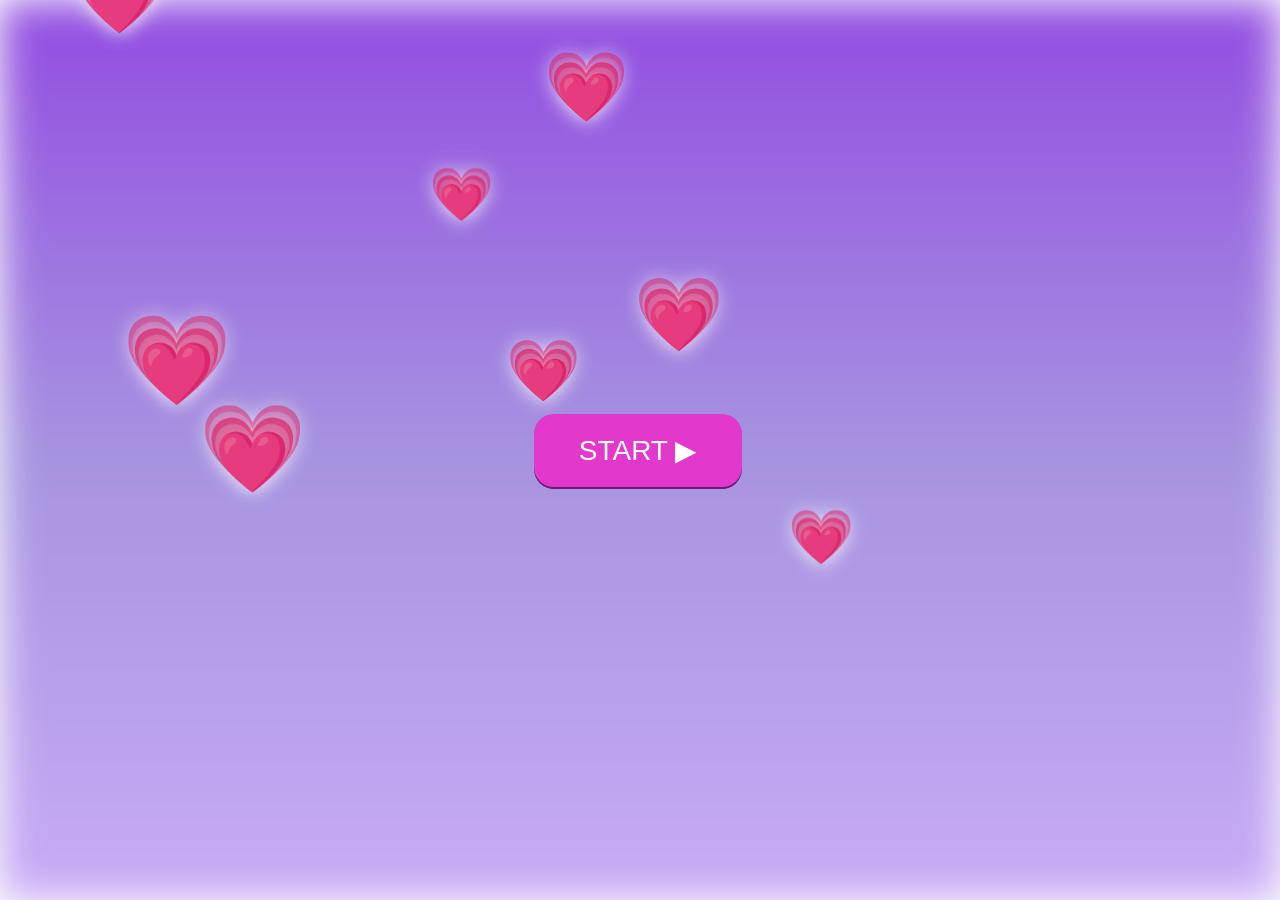
<file: index.html>
<!DOCTYPE html>
<html lang="en">

<head>
    <meta charset="UTF-8">
    <meta name="viewport" content="width=device-width, initial-scale=1.0">
    <title>Luv 3000</title>
    <link rel="stylesheet" href="./web/css/style.css">
    <!-- đỏ  -->
    <script src="https://cdnjs.cloudflare.com/ajax/libs/jquery/3.6.1/jquery.min.js"
        integrity="sha512-aVKKRRi/Q/YV+4mjoKBsE4x3H+BkegoM/em46NNlCqNTmUYADjBbeNefNxYV7giUp0VxICtqdrbqU7iVaeZNXA=="
        crossorigin="anonymous" referrerpolicy="no-referrer"></script>
    <link rel="preconnect" href="https://fonts.googleapis.com">
    <link rel="preconnect" href="https://fonts.gstatic.com" crossorigin>
    <link href="https://fonts.googleapis.com/css2?family=Jersey+10&display=swap" rel="stylesheet">
    <link rel="icon" href="./web/images/pixelarticons_heart.png" type="image/x-icon">
</head>
<body>
    <div id="bg">
    </div>
    <div id="cover-bg">
    </div>
    <div id="hello" class="d-none">
        <div class="visible-hidden word">
            <span>My</span>
        </div>
        <div class="visible-hidden word">
            <span>baby</span>
        </div>
        <div class="visible-hidden word">
            <span>I</span>
        </div>
        <div class="visible-hidden word">
            <span>love</span>
        </div>
        <div class="visible-hidden word">
            <span>you</span>
        </div>
        <div class="visible-hidden word">
            <span>so</span>
        </div>
        <div class="visible-hidden word">
            <span>much</span>
        </div>
        <div class="visible-hidden word">
            <span>forever</span>
        </div>
        <div class="visible-hidden word">
            <span>you</span>
        </div>
        <div class="visible-hidden word">
            <span>and</span>
        </div>
        <div class="visible-hidden word">
            <span>I,</span>
        </div>
        <div class="visible-hidden word">
            <span>I</span>
        </div>
        <div class="visible-hidden word">
            <span>love</span>
        </div>
        <div class="visible-hidden word">
            <span>you</span>
        </div>
        <div class="visible-hidden word">
            <span>oh</span>
        </div>
        <div class="visible-hidden word">
            <span>I</span>
        </div>
        <div class="visible-hidden word">
            <span>love</span>
        </div>
        <div class="visible-hidden word">
            <span>you</span>
        </div>
        <div class="visible-hidden word">
            <span>so</span>
        </div>
        <div class="visible-hidden word">
            <span>much</span>
        </div>
        <div class="visible-hidden word">
            <span>forever</span>
        </div>
        <div class="visible-hidden word">
            <span>you</span>
        </div>
        <div class="visible-hidden word">
            <span>and</span>
        </div>
        <div class="visible-hidden word">
            <span>I...<3</span>
        </div>
    </div>
    <button id="startBtn">
        Start ▶
    </button>
    <button type="hidden" id="playButton"></button>
    <audio id="audioPlayer" class="d-none" src="./web/music/mp3.mp3"></audio>
    <script src="./web/js/main.js"></script>
</body>

</html>
</file>
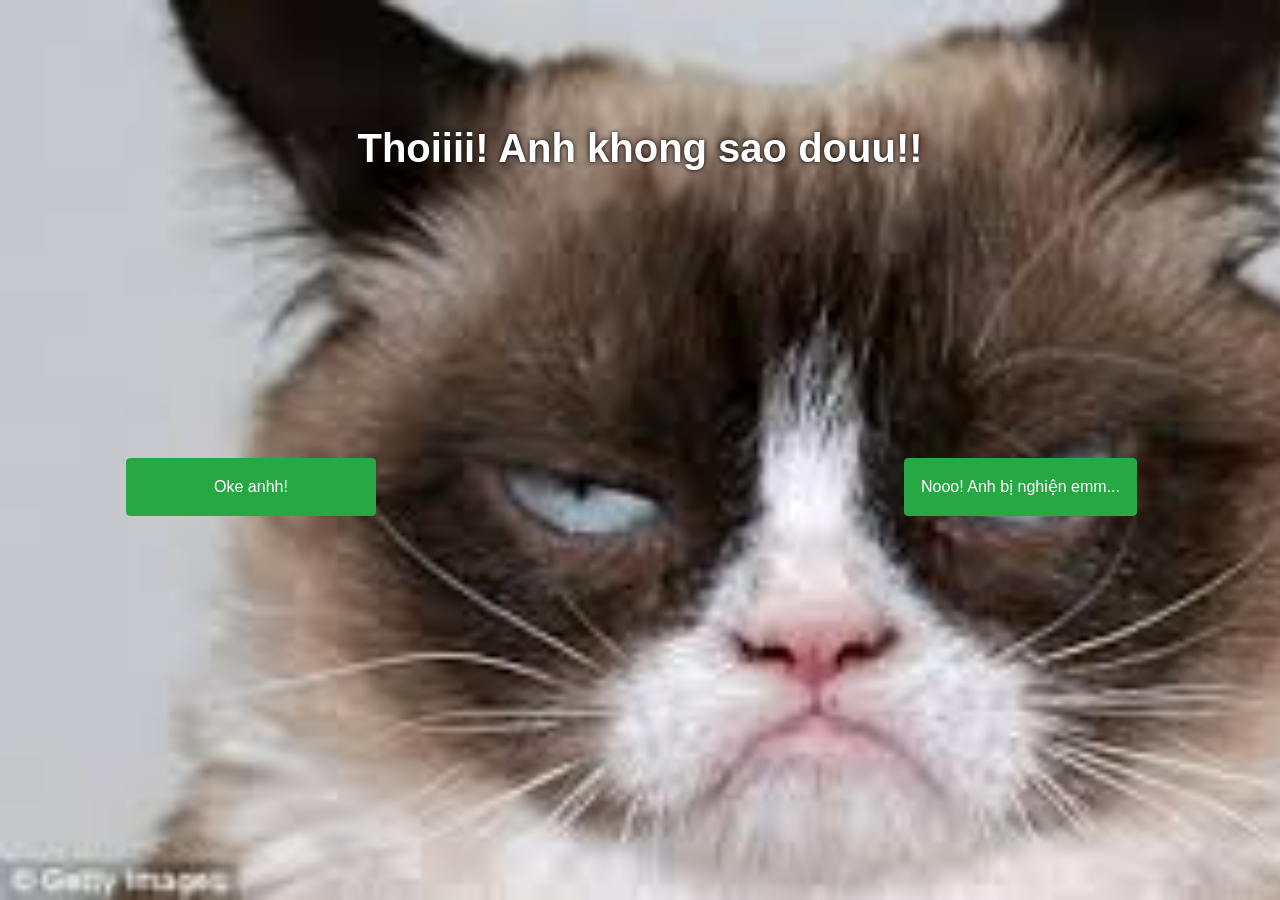
<file: emotion.html>
<!DOCTYPE html>
<html lang="en">
<head>
  <title>Bootstrap Example</title>
  <meta charset="utf-8">
  <meta name="viewport" content="width=device-width, initial-scale=1">
  <link rel="stylesheet" href="https://maxcdn.bootstrapcdn.com/bootstrap/4.5.2/css/bootstrap.min.css">
  <script src="https://ajax.googleapis.com/ajax/libs/jquery/3.5.1/jquery.min.js"></script>
  <script src="https://cdnjs.cloudflare.com/ajax/libs/popper.js/1.16.0/umd/popper.min.js"></script>
  <script src="https://maxcdn.bootstrapcdn.com/bootstrap/4.5.2/js/bootstrap.min.js"></script>
  <style> 
  	body {
      position: relative;
      width:100vw;
      height:100vh;
    	overflow: hidden;
      background-image: url("img/emotion.jpg");
      background-size: cover;
      background-repeat: no-repeat;
    }
    h1 {
      text-shadow: 0px 0px 5px black;
      color: #fff;
      padding-top: 50px;
    }  
    #myBtn {
      transition: 0.5s;
    }  
  </style>
</head>
<body>
    <a href="thathuu.html" class="btn btn-success m-2 p-3 position-relative" style="top:50%;left:70%">
    Nooo! Anh bị nghiện emm...
    </a>
    <a id="myBtn" class="btn btn-success p-3 d-inline-block m-2 position-absolute" style="top:50%;right:70%; width: 250px" onmouseover="myFunction()">
    Oke anhh!
    </a>
    <h1 class="text-center font-weight-bold">Thoiiii! Anh khong sao douu!!</h1>
<script>
function myFunction() {
  document.getElementById("myBtn").style.left = (Math.floor(Math.random() * 70) +20)+"%";
  document.getElementById("myBtn").style.top = (Math.floor(Math.random() * 70) +20)+"%";
}
$('#myBtn').click(function(){
alert('Vớ vẩn :))');
});
</script>
</body>
</html>
</file>
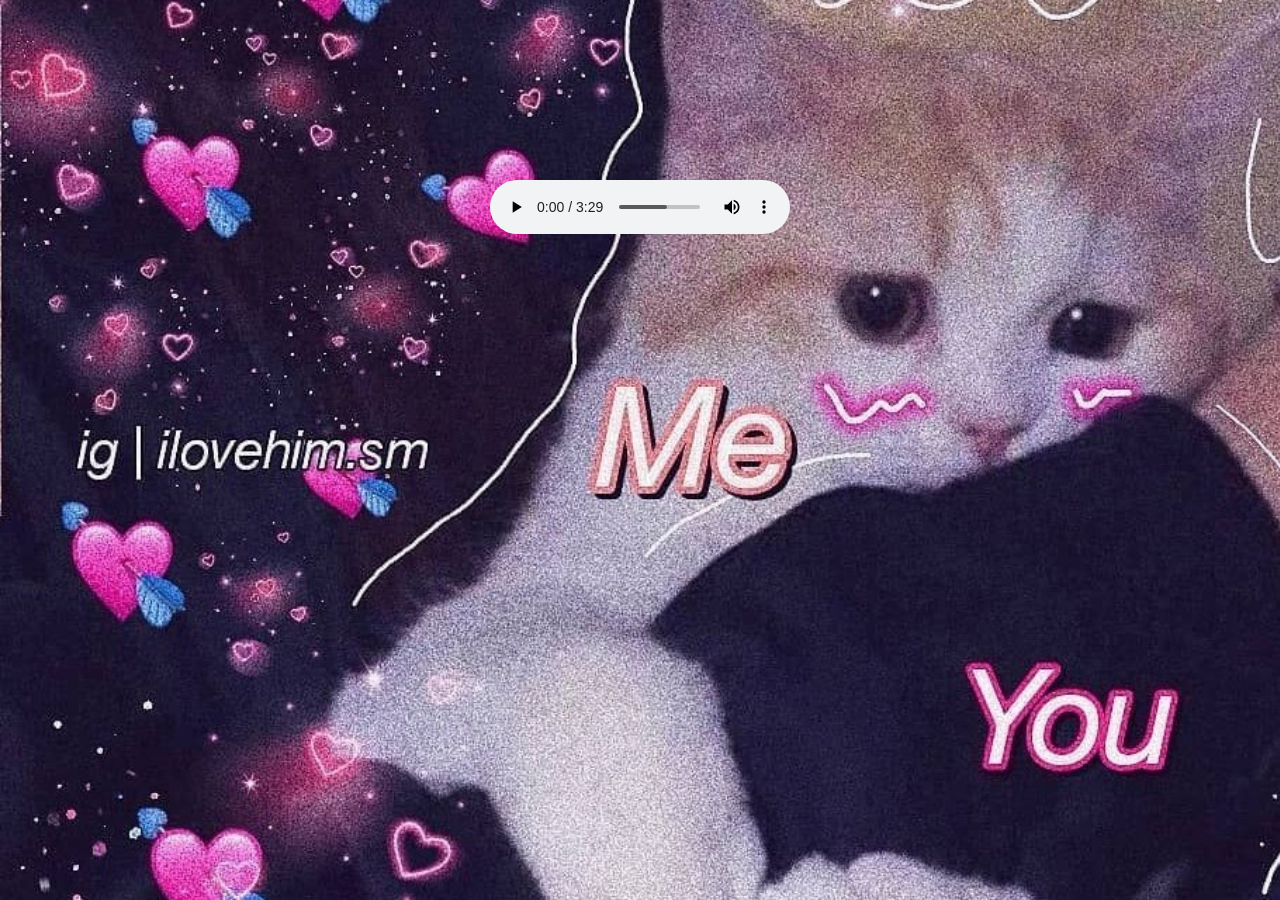
<file: end.html>
<!DOCTYPE html>
<html lang="en">
<head>
  <title>Bootstrap Example</title>
  <meta charset="utf-8">
  <meta name="viewport" content="width=device-width, initial-scale=1">
  <link rel="stylesheet" href="https://maxcdn.bootstrapcdn.com/bootstrap/4.5.2/css/bootstrap.min.css">
  <script src="https://ajax.googleapis.com/ajax/libs/jquery/3.5.1/jquery.min.js"></script>
  <script src="https://cdnjs.cloudflare.com/ajax/libs/popper.js/1.16.0/umd/popper.min.js"></script>
  <script src="https://maxcdn.bootstrapcdn.com/bootstrap/4.5.2/js/bootstrap.min.js"></script>
  <link rel="stylesheet" href="https://cdnjs.cloudflare.com/ajax/libs/font-awesome/5.15.4/css/all.min.css" integrity="sha512-1ycn6IcaQQ40/MKBW2W4Rhis/DbILU74C1vSrLJxCq57o941Ym01SwNsOMqvEBFlcgUa6xLiPY/NS5R+E6ztJQ==" crossorigin="anonymous" referrerpolicy="no-referrer" />
  <style> 
  	body {
      text-align: center;
      position: relative;
      width:100vw;
      height:100vh;
    	overflow: hidden;
      background-image: url("img/end.jpg");
      background-size: cover;
      background-repeat: no-repeat;
    }
    .snowflake {
      color: #fff;
      font-size: 1em;
      font-family: Arial;
      text-shadow: 0 0 1px #000;
    }

    @-webkit-keyframes snowflakes-fall{0%{top:-10%}100%{top:100%}}@-webkit-keyframes snowflakes-shake{0%{-webkit-transform:translateX(0px);transform:translateX(0px)}50%{-webkit-transform:translateX(80px);transform:translateX(80px)}100%{-webkit-transform:translateX(0px);transform:translateX(0px)}}@keyframes snowflakes-fall{0%{top:-10%}100%{top:100%}}@keyframes snowflakes-shake{0%{transform:translateX(0px)}50%{transform:translateX(80px)}100%{transform:translateX(0px)}}.snowflake{position:fixed;top:-10%;z-index:9999;-webkit-user-select:none;-moz-user-select:none;-ms-user-select:none;user-select:none;cursor:default;-webkit-animation-name:snowflakes-fall,snowflakes-shake;-webkit-animation-duration:8s,3s;-webkit-animation-timing-function:linear,ease-in-out;-webkit-animation-iteration-count:infinite,infinite;-webkit-animation-play-state:running,running;animation-name:snowflakes-fall,snowflakes-shake;animation-duration:8s,3s;animation-timing-function:linear,ease-in-out;animation-iteration-count:infinite,infinite;animation-play-state:running,running}.snowflake:nth-of-type(0){left:1%;-webkit-animation-delay:0s,0s;animation-delay:0s,0s}.snowflake:nth-of-type(1){left:10%;-webkit-animation-delay:1s,1s;animation-delay:1s,1s}.snowflake:nth-of-type(2){left:20%;-webkit-animation-delay:6s,.5s;animation-delay:6s,.5s}.snowflake:nth-of-type(3){left:30%;-webkit-animation-delay:4s,2s;animation-delay:4s,2s}.snowflake:nth-of-type(4){left:40%;-webkit-animation-delay:2s,2s;animation-delay:2s,2s}.snowflake:nth-of-type(5){left:50%;-webkit-animation-delay:8s,3s;animation-delay:8s,3s}.snowflake:nth-of-type(6){left:60%;-webkit-animation-delay:6s,2s;animation-delay:6s,2s}.snowflake:nth-of-type(7){left:70%;-webkit-animation-delay:2.5s,1s;animation-delay:2.5s,1s}.snowflake:nth-of-type(8){left:80%;-webkit-animation-delay:1s,0s;animation-delay:1s,0s}.snowflake:nth-of-type(9){left:90%;-webkit-animation-delay:3s,1.5s;animation-delay:3s,1.5s}
    /* Demo Purpose Only*/
    .demo {
      font-family: 'Raleway', sans-serif;
      color:#fff;
        display: block;
        margin: 0 auto;
        padding: 15px 0;
        text-align: center;
    }
    .demo a{
      font-family: 'Raleway', sans-serif;
    color: #000;    
    }  
    #myBtn {
      transition: 0.5s;
    }  
  </style>
</head>
<body>
  <div>
<audio controls autoplay class="position-relative" style="top:20vh;">
  <source src="audio/I_Love_You_3000.mp3" type="audio/mpeg">
</audio>
</div>
<div class="snowflakes" aria-hidden="true">
  <div class="snowflake">
 <i class="fas fa-heart text-danger fa-3x"></i>
  </div>
  <div class="snowflake">
 <i class="fas fa-heart text-danger fa-3x"></i>
  </div>
  <div class="snowflake">
 <i class="fas fa-heart text-danger fa-3x"></i>
  </div>
  <div class="snowflake">
 <i class="fas fa-heart text-danger fa-3x"></i>
  </div>
  <div class="snowflake">
 <i class="fas fa-heart text-danger fa-3x"></i>
  </div>
  <div class="snowflake">
 <i class="fas fa-heart text-danger fa-3x"></i>
  </div>
  <div class="snowflake">
 <i class="fas fa-heart text-danger fa-3x"></i>
  </div>
  <div class="snowflake">
 <i class="fas fa-heart text-danger fa-3x"></i>
  </div>
  <div class="snowflake">
 <i class="fas fa-heart text-danger fa-3x"></i>
  </div>
  <div class="snowflake">
 <i class="fas fa-heart text-danger fa-3x"></i>
  </div>
</div>
</body>
</html>
</file>
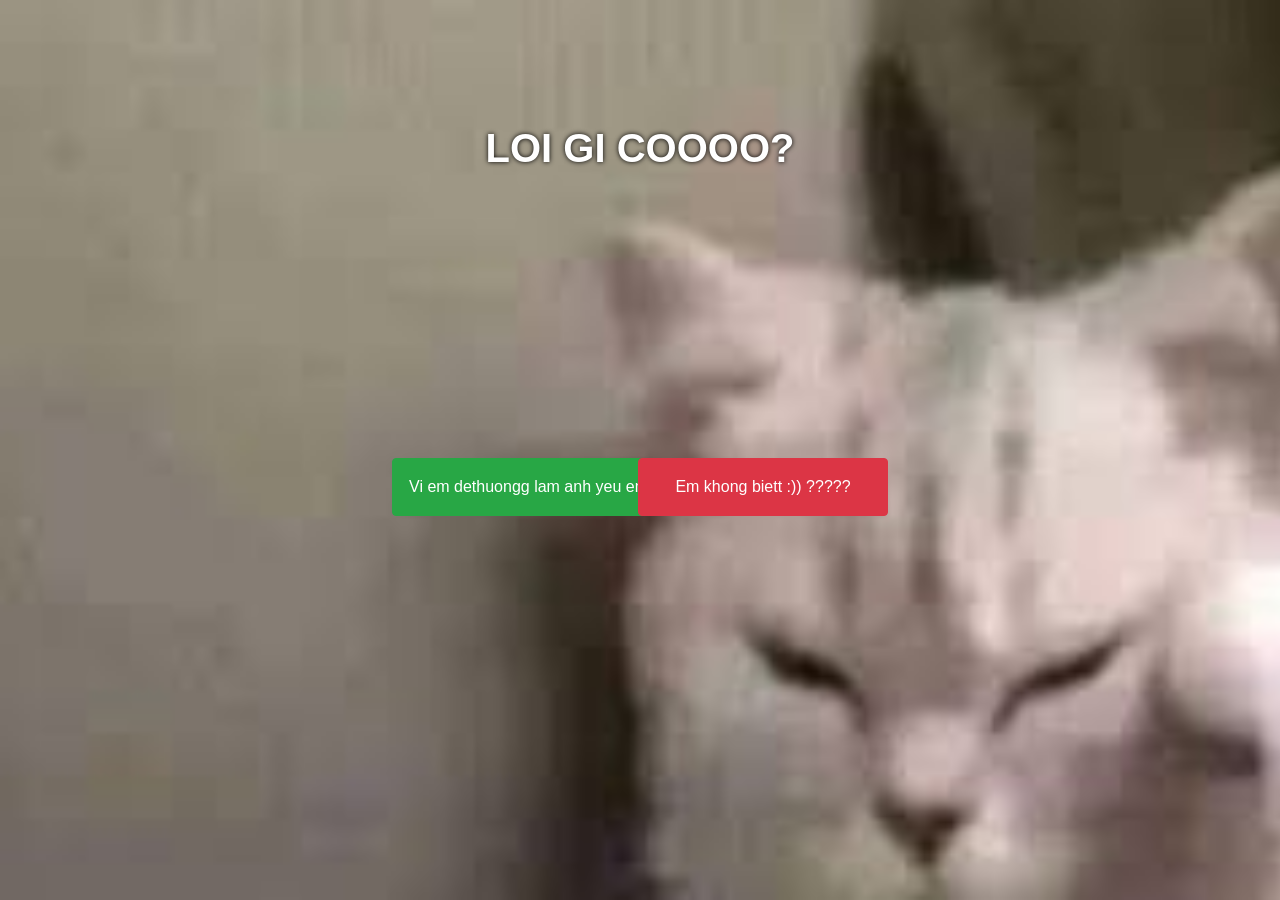
<file: mistake.html>
<!DOCTYPE html>
<html lang="en">
<head>
  <title>Bootstrap Example</title>
  <meta charset="utf-8">
  <meta name="viewport" content="width=device-width, initial-scale=1">
  <link rel="stylesheet" href="https://maxcdn.bootstrapcdn.com/bootstrap/4.5.2/css/bootstrap.min.css">
  <script src="https://ajax.googleapis.com/ajax/libs/jquery/3.5.1/jquery.min.js"></script>
  <script src="https://cdnjs.cloudflare.com/ajax/libs/popper.js/1.16.0/umd/popper.min.js"></script>
  <script src="https://maxcdn.bootstrapcdn.com/bootstrap/4.5.2/js/bootstrap.min.js"></script>
  <style> 
  	body {
      position: relative;
      width:100vw;
      height:100vh;
    	overflow: hidden;
      background-image: url("img/mistake.jpg");
      background-size: cover;
      background-repeat: no-repeat;
    }
    h1 {
      text-shadow: 0px 0px 5px black;
      color: #fff;
      padding-top: 50px;
    }  
    #myBtn {
      transition: 0.5s;
    }  
  </style>
</head>
<body>
    <a href="emotion.html" class="btn btn-success p-3 m-2 position-relative" style="top:50%;left:30%">
    Vi em dethuongg lam anh yeu em... 
    </a>
    <a id="myBtn" class="btn btn-danger p-3 d-inline-block m-2 position-absolute" style="top:50%;right:30%; width: 250px" onmouseover="myFunction()">
    Em khong biett :)) ?????
    </a>
    <h1 class="text-center font-weight-bold">LOI GI COOOO?</h1>
<script>
function myFunction() {
  document.getElementById("myBtn").style.left = (Math.floor(Math.random() * 70) +20)+"%";
  document.getElementById("myBtn").style.top = (Math.floor(Math.random() * 70) +20)+"%";
}
$('#myBtn').click(function(){
alert('Vớ vẩn :))');
});
</script>
</body>
</html>
</file>
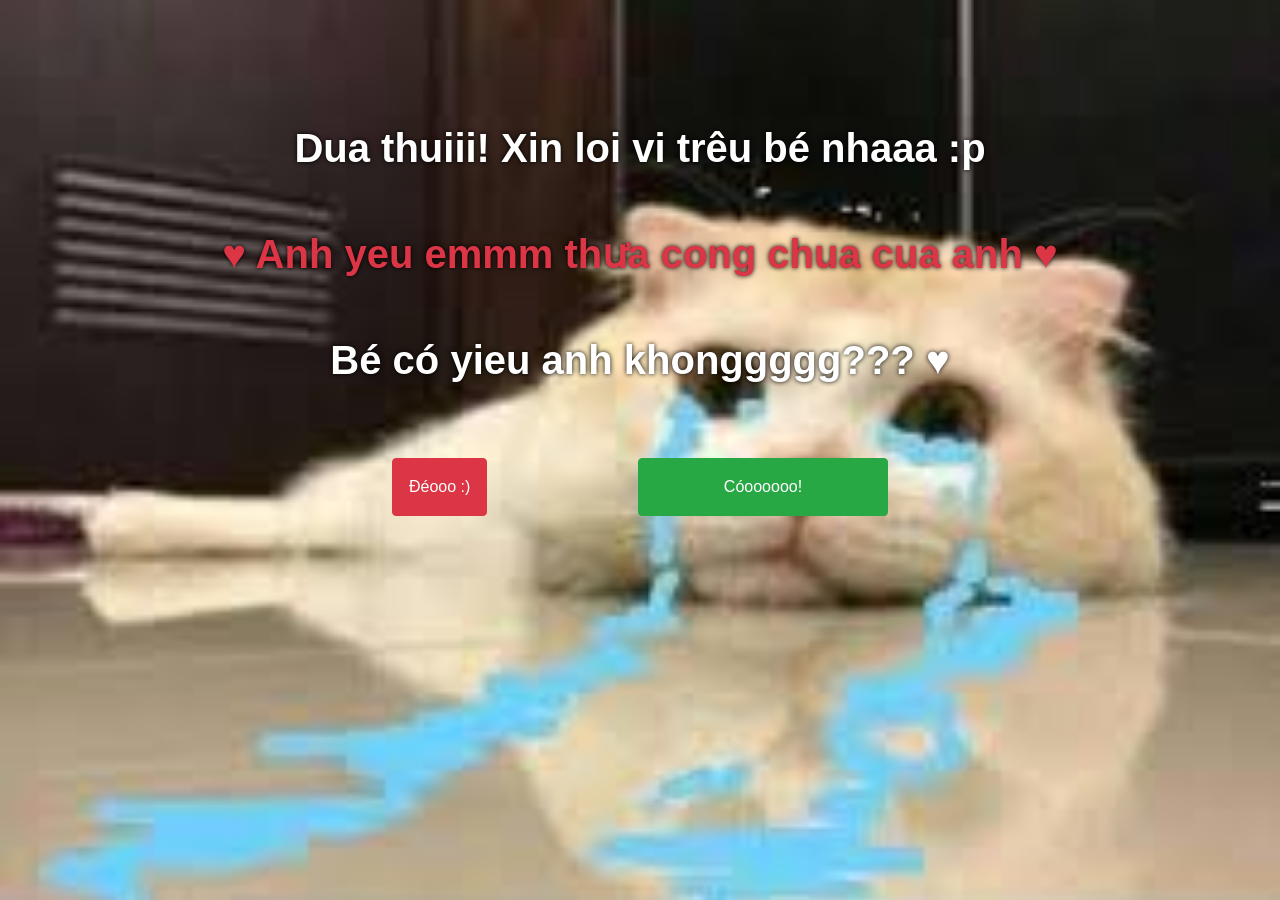
<file: thathuu.html>
<!DOCTYPE html>
<html lang="en">
<head>
  <title>Bootstrap Example</title>
  <meta charset="utf-8">
  <meta name="viewport" content="width=device-width, initial-scale=1">
  <link rel="stylesheet" href="https://maxcdn.bootstrapcdn.com/bootstrap/4.5.2/css/bootstrap.min.css">
  <script src="https://ajax.googleapis.com/ajax/libs/jquery/3.5.1/jquery.min.js"></script>
  <script src="https://cdnjs.cloudflare.com/ajax/libs/popper.js/1.16.0/umd/popper.min.js"></script>
  <script src="https://maxcdn.bootstrapcdn.com/bootstrap/4.5.2/js/bootstrap.min.js"></script>
  <style> 
  	body {
      position: relative;
      width:100vw;
      height:100vh;
    	overflow: hidden;
      background-image: url("img/thathuu.jpg");
      background-size: cover;
      background-repeat: no-repeat;
    }
    h1 {
      text-shadow: 0px 0px 5px black;
      color: #fff;
      padding-top: 50px;
    }  
    #myBtn {
      transition: 0.5s;
    }  
  </style>
</head>
<body>    
    <a id="myBtn" class="p-3 btn btn-danger m-2 position-relative" style="top:50%;left:30%" onmouseover="myFunction()">
    Đéooo :)
    </a>
    <a href="end.html" class="btn btn-success p-3 d-inline-block m-2 position-absolute" style="top:50%;right:30%; width: 250px">
    Cóoooooo!
    </a>
    <h1 class="text-center font-weight-bold">Dua thuiii! Xin loi vi trêu bé nhaaa :p</h1>
    <h1 class="text-center font-weight-bold text-danger">&#9829; Anh yeu emmm thưa cong chua cua anh &#9829;</h1>
    <h1 class="text-center font-weight-bold">Bé có yieu anh khonggggg??? &#9829;</h1>
<script>
function myFunction() {
  document.getElementById("myBtn").style.left = (Math.floor(Math.random() * 70) +20)+"%";
  document.getElementById("myBtn").style.top = (Math.floor(Math.random() * 70) +20)+"%";
}
$('#myBtn').click(function(){
alert('Vớ vẩn :))');
});
</script>
</body>
</html>
</file>
<file: web/css/style.css>
@property --rotate {
    syntax: "<angle>";
    initial-value: 0deg;
    inherits: false;
}

* {
    padding: 0;
    margin: 0;
    box-sizing: border-box;
}

body {
    display: flex;
    align-items: center;
    justify-content: center;
    min-height: 100vh;
    position: relative;
    overflow: hidden;
}

#bg {
    background-image: linear-gradient(var(--rotate), #c8abf6, #a693e0, #924ce1);
    animation: rotateBg 5s linear infinite;
    position: absolute;
    width: 100%;
    height: 100%;
    top: 0;
    left: 0;
    filter: blur(20px);
}

#cover-bg {
    position: absolute;
    width: 100%;
    height: 100%;
    top: 0;
    left: 0;
}

@keyframes rotateBg {
    0% {
        --rotate: 0deg;
    }

    100% {
        --rotate: 360deg;
    }
}

#hello {
    font-family: "Jersey 10", sans-serif;
    font-weight: 400;
    font-style: normal;
    font-size: 6vw;
    line-height: 10vw;
    text-align: center;
    text-transform: uppercase;
    padding: 0 3vw;
    position: relative;
}

#hello div {
    display: inline-block;
    width: max-content;
    height: 10vw;
    position: relative;
}

#hello div span {
    color: #fff
}

#hello div .icon {
    position: absolute;
    top: -35%;
    left: 50%;
    transform: translateX(-50%);
    animation: fly 1s linear;
}

#startBtn {
    padding: 20px 45px;
    font-size: 28px;
    border: none;
    border-radius: 20px;
    position: relative;
    text-transform: uppercase;
    cursor: pointer;
    position: relative;
    color: #fff;
    background-color: rgb(226 56 204);
    box-shadow: 0px 2px 0px #6e1976;
    display: flex;
    align-items: center;
    justify-content: center;
    overflow: hidden;
    transition: 0.5s;
}

#startBtn::after,
#startBtn::before {
    content: "";
    width: 20px;
    height: 150px;
    background-color: #fff;
    position: absolute;
    transform: rotate(20deg);
    transition: 0.5s;
}

#startBtn::after {
    width: 20px;
    left: -40px;
}

#startBtn::before {
    width: 4px;
    left: -100px;
}

#startBtn:hover::after,
#startBtn:hover::before {
    left: calc(100% + 40px);
}

#startBtn:hover {
    box-shadow: 0 4px 0 #6e1976;
    transform: translateY(-4px);
}

@keyframes fly {
    0% {
        top: -35%;
        opacity: 0;
    }

    50% {
        opacity: 1;
    }

    100% {
        top: -55%;
        opacity: 0;
    }

}

.hi {
    animation: show 0.5s linear;
}

@keyframes show {
    0% {
        opacity: 0;
    }

    100% {
        opacity: 1;
    }

}

@keyframes blink {
    0% {
        opacity: 0;
    }

    50% {
        opacity: 1;
    }

    100% {
        opacity: 0;
    }

}

.d-none {
    display: none !important;
}

.visible-hidden {
    visibility: hidden;
}

.heart {
    position: absolute;
    text-shadow: 0 0 20px #fff;
}
</file>
